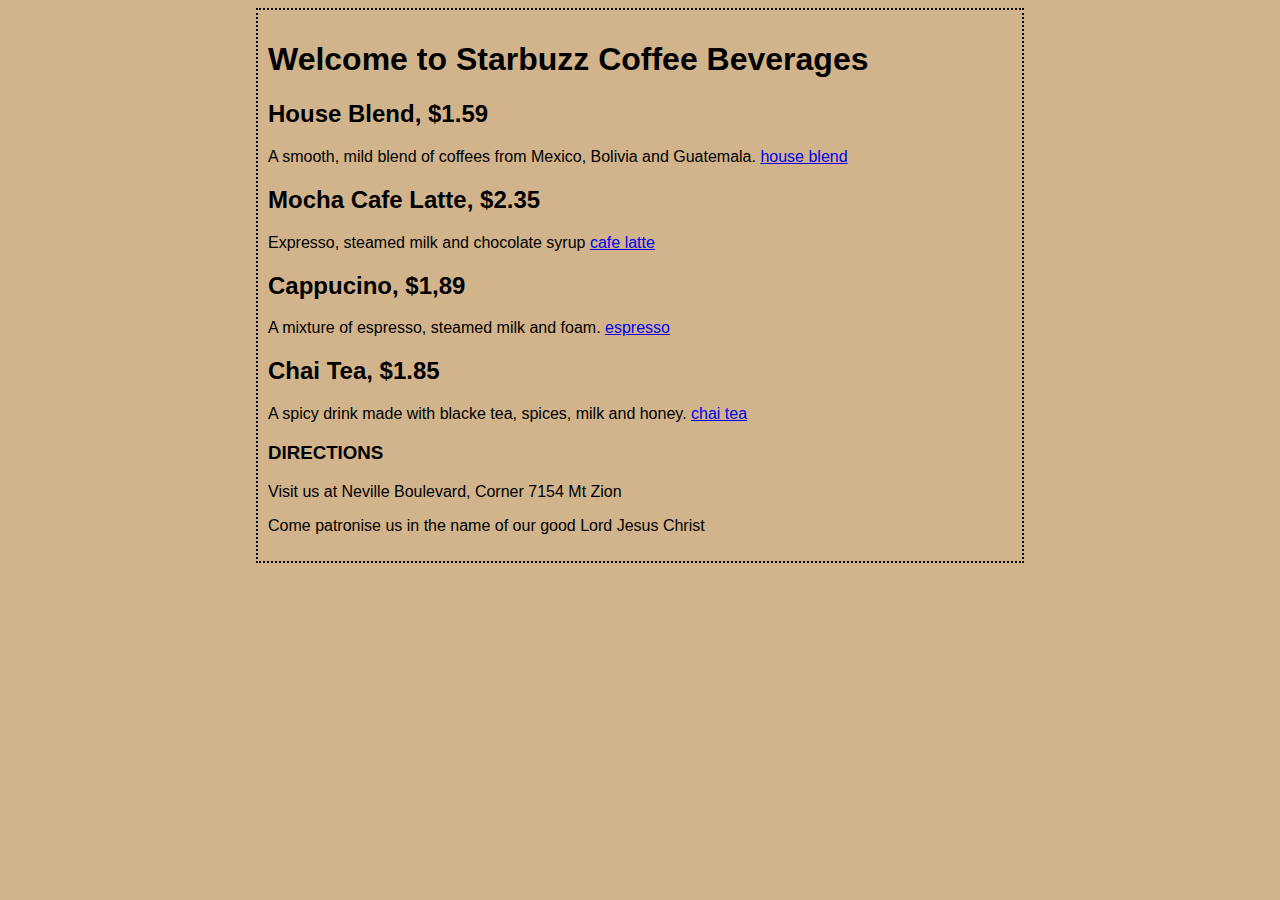
<file: html&css/index.html>
<!DOCTYPE html>
<html>
<head>
    <link href="style.css" type="text/css"  rel="stylesheet">

        <title> Starbuzz Coffee</title>
        
</head>

<body>
    <h1> Welcome to Starbuzz Coffee Beverages</h1>

    <h2> House Blend, $1.59 </h2>
    
    <p> 
        A smooth, mild blend of coffees from Mexico, Bolivia and Guatemala.
        <a href="https://www.istockphoto.com/photo/moka-pot-old-coffee-maker-and-coffee-beans-gm629447730-112012457?phrase=mocha%20latte>house blend"> house blend</a>
    </p>
         <h2> Mocha Cafe Latte, $2.35</h2>
    <p>
        Expresso, steamed milk and chocolate syrup
        <a href="https://www.istockphoto.com/photo/boozy-refreshing-espresso-martini-cocktail-gm1401959562-455028938?phrase=espresso">cafe latte</a>
    </p>
    <h2>Cappucino, $1,89</h2>
    <p>
        A mixture of espresso, steamed milk and foam.
        <a href="https://unsplash.com/photos/nKzZTrJeM18">espresso</a>
</p>
       

    <h2> Chai Tea, $1.85</h2>
    <p> A spicy drink made with blacke tea, spices, milk and honey. 

     <a href="https://www.istockphoto.com/photo/top-view-of-indian-herbal-masala-chai-or-traditional-beverage-tea-with-milk-and-gm1336601313-417804510?phrase=chai%20tea">chai tea</a>
 
    </p>

    <h3> DIRECTIONS</h5>
        <p> Visit us at Neville Boulevard, Corner 7154 Mt Zion </p>

    <p> Come patronise us in the name of our good Lord Jesus Christ</p>

  
</body>
</html>
</file>
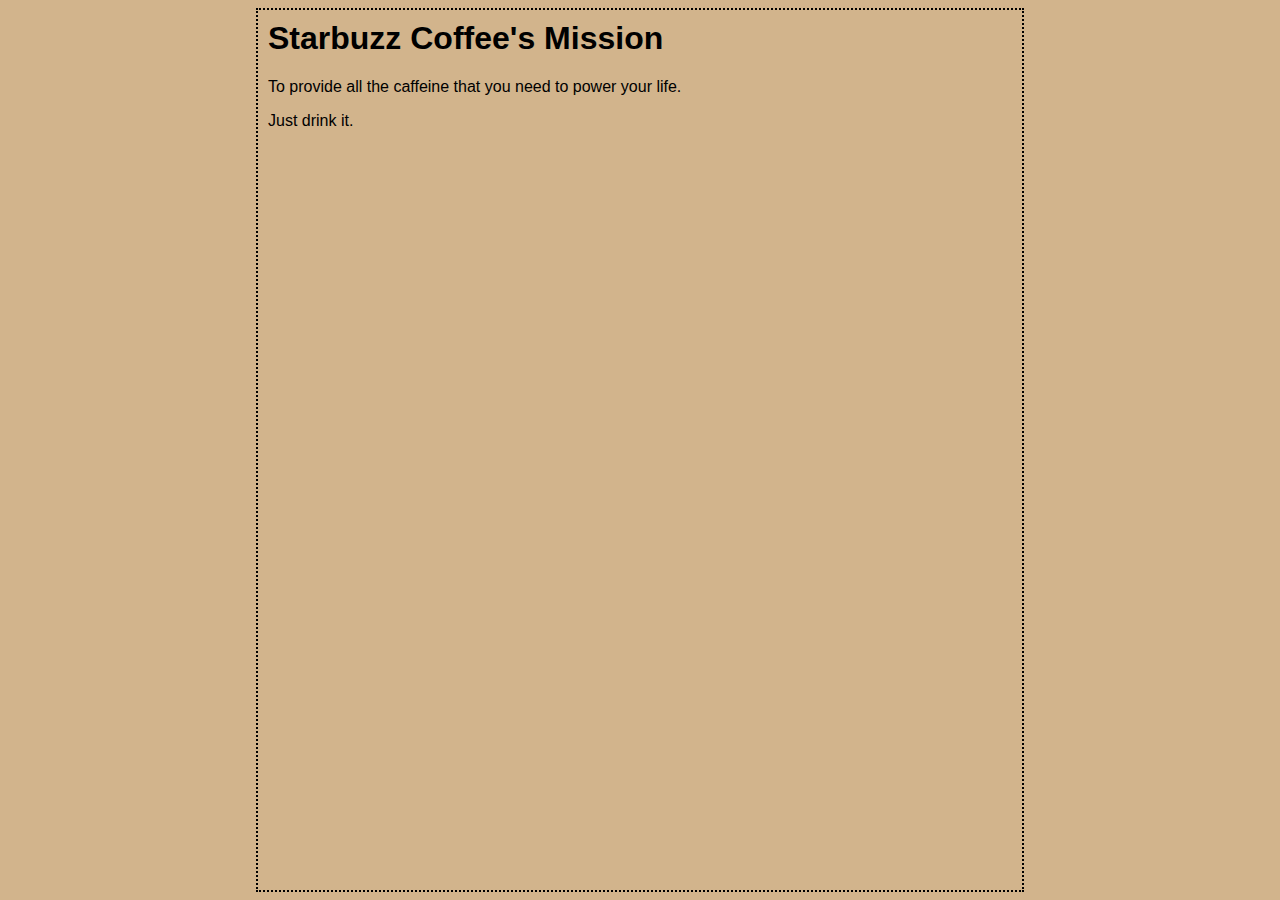
<file: html&css/mission.html>
<!DOCTYPE hmtl>
<html>
    <head>
        <title> Starbuzz Coffee's Mission</title>
        <link href="style.css" type="text/css"  rel="stylesheet">


    </head>
    <body>
           <h1> Starbuzz Coffee's Mission</h1>
           <p> To provide all the caffeine that you need to power your life.</p>
                          <p> Just drink it.</p>
    </body>
</html>
</file>
<file: html&css/style.css>
body{
    background-color: #d2b48c;
    margin-left: 20%;
    margin-right: 20%;
    border: 2px dotted black;
    padding: 10px 10px 10px 10px;
    font-family: sans-serif
}
</file>
